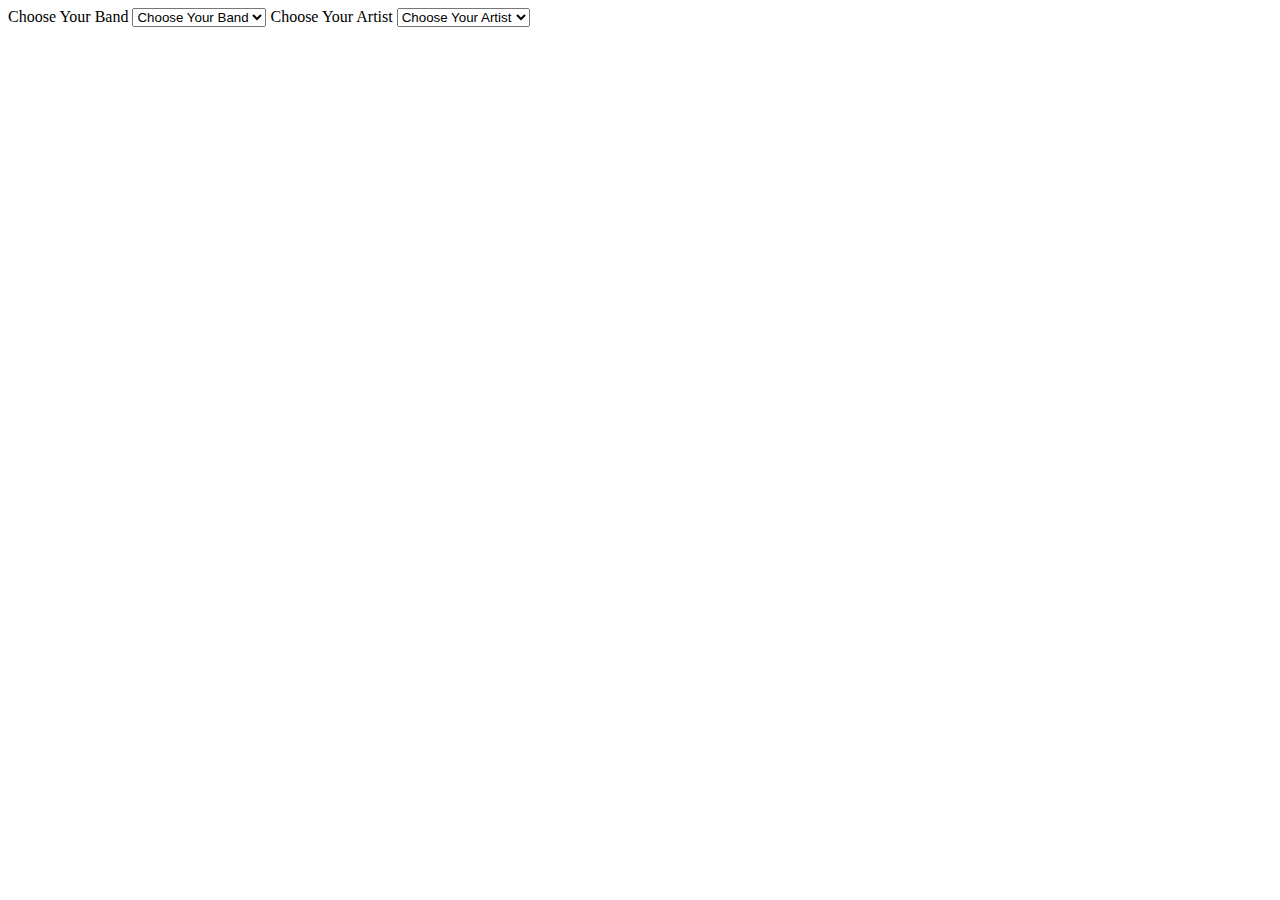
<file: Day 3/Bands/index.html>
<!DOCTYPE html>
<html lang="en">
  <head>
    <meta charset="UTF-8" />
    <meta name="viewport" content="width=device-width, initial-scale=1.0" />
    <title>Document</title>
    <link href="styles.css" rel="stylesheet" type="text/css" />
</head>
<body>
  <!-- <h1 class="title">Hello</h1>
  <p class="body"></p> -->

    <h1 class="Load" style="display:none;">Loading...</h1>
    
    <span>Choose Your Band</span>
    <select class= "Band">
      <option>Choose Your Band</option>
    </select>

    <span>Choose Your Artist</span>
    <select class= "Artist">
      <option>Choose Your Artist</option>
    </select>

</body>
<script src="task.js"></script>
</html>
</file>
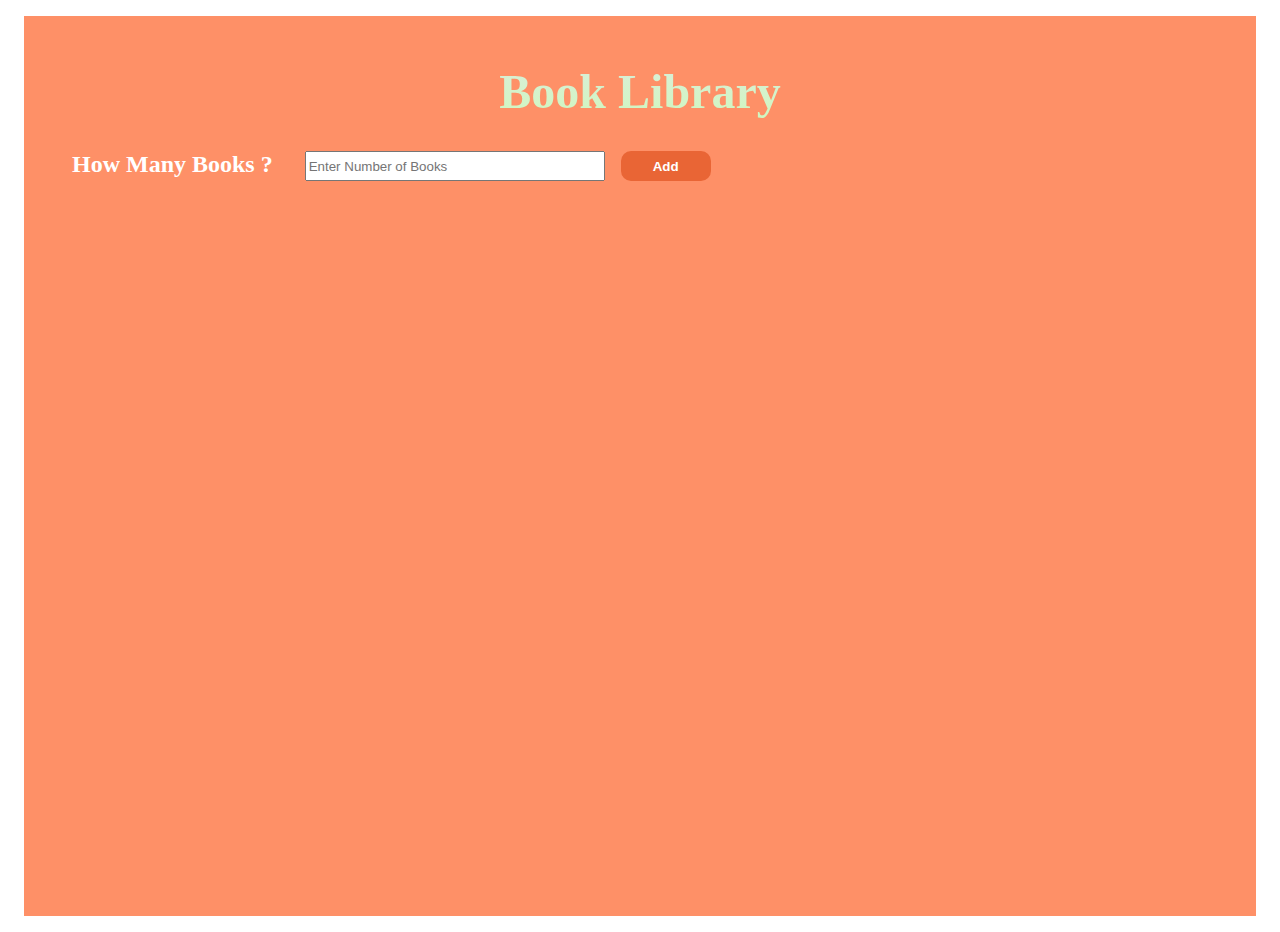
<file: Day1/Library/index.html>
<!DOCTYPE html>
<html lang="en">
  <head>
    <meta charset="UTF-8" />
    <meta name="viewport" content="width=device-width, initial-scale=1.0" />
    <link rel="stylesheet" href="styles.css" />

    <title>Book Library</title>
  </head>
  <body>

    <section class="container containerBookNumber">
      <div class="BooksNumber">
        <h1>Book Library</h1>

        <div class="InputContainer">
          <span class="ParagraphInput">How Many Books ?</span
          ><input
            class="BookNumberInput"
            placeholder="Enter Number of Books"
            type="number"
          />
          <button class="AddBtn">Add</button>
        </div>
      </div>
    </section>

    <section class="container containerForm">
      <h1>Book Library</h1>
      <div class="BooksForm">
        <div class="inputContainer">
          <label class="inputLable">Book's Name</label>
          <input class="bookname" type="text" />
          <div class="errormsg">Please Enter Valid Name</div>
        </div>
      </div>
      <div class="BooksForm">
        <div class="inputContainer">
          <label class="inputLable">Price</label>
          <input class="Price" type="text" />
          <div class="errormsg">Please Enter Valid Price</div>
        </div>
      </div>
      <div class="BooksForm">
        <div class="inputContainer">
          <label class="inputLable">Author</label>
          <input class="Author" type="text" />
          <div class="errormsg">Please Enter Valid Author</div>
        </div>
      </div>
      <div class="BooksForm">
        <div class="inputContainer">
          <label class="inputLable">Author E-mail</label>
          <input class="AuthorEmail" type="email" />
          <div class="errormsg">Please Enter Valid E-mail</div>
        </div>
        <button class="btn formbtn">Add Book</button>
      </div>
    </section> 

    <section class="container containerTable">
      <h1>Book Library</h1>
      <table>
        <thead>
          <tr>
            <td>book</td>
            <td>Price</td>
            <td>Author</td>
            <td>Author E-mail</td>
            <td colspan="2">Actions</td>
          </tr>
        </thead>
        <tbody></tbody>
      </table>
    </section>

 
    <!-- <section class="container containerTable" style="display:block">
      <h1>Book Library</h1>
      <table>
        <thead>
          <tr>
            <td>book</td>
            <td>Price</td>
            <td>Author</td>
            <td>Author E-mail</td>
            <td colspan="2">Actions</td>
          </tr>
        </thead>
        <tbody>
          <tr>
            <td>${BookName}</td>
            <td>${price}$</td>
            <td>${Author}</td>
            <td>${AuthorEmail}</td>
            <td><button class="btn btn-table edit">Edit</button></td>
            <td><button class="btn btn-table delete">Delete</button></td>
          </tr>
        </tbody>
      </table>
    </section> 
 -->




    <script src="index.js"></script>
  </body>
</html>
</file>
<file: Day 3/Bands/styles.css>
*{
    box-sizing: border-box;
}
</file>
<file: Day1/Library/styles.css>
*{
    box-sizing: border-box;
}

body{
   
}

.container{
    background-color: #fe9067;
    margin: 1rem;
    padding: 1rem;
    height: 100vh;
}

h1{
    text-align: center;
    font-size: 3rem;
    font-weight: 700;
    background-image: linear-gradient(rgb(217, 238, 216), rgb(208, 247, 191));
    color: transparent;
    background-clip: text;
}

/* Section Input Number */
.ParagraphInput{
    color: white;
    font-size: 1.5rem;
    font-weight: 700;
    margin-right: 2rem;
    margin-left: 2rem;
}
.InputContainer{
    display : flex;
    justify-content: left;
}
.BookNumberInput{
    width : 300px;
}

.btn{
    width: 90px;
    color: white;
    background-color: #e96535;
    font-weight: 700;
    border: none;
}
.AddBtn{
    width: 90px;
    color: white;
    background-color: #e96535;
    font-weight: 700;
    margin-left: 1rem;
    border: none;
    border-radius: 10px;
}

/* Input Form */
.BooksForm{
    display : flex;
    justify-content: center;
    align-items: center;
    flex-direction: column;
}

input{
    width: 500px;
    height: 30px;
}
.containerTable input{
    width: 120px;
    height: 30px;
}

.inputLable{
    margin-bottom: 1rem;
    margin-top: 1rem;
    font-size: 1.3rem;
    font-weight: 700;
    color: white;
}
.inputContainer{
    display : flex;
    flex-direction: column;
}

.errormsg{
    text-align: center;
    margin: 1rem;
    font-weight: 900;
    letter-spacing: 4px;
    background-image: linear-gradient(rgb(51, 236, 79), rgb(22, 247, 255));
    color: transparent;
    background-clip: text;
    font-size: 1.2rem;
    display: none;
}

.formbtn{
    padding: 1rem 0.5rem;
    width: 10rem;
    margin: 2rem;
}

.containerForm{
    display:none;
}


/* Table */

.containerTable{
    display: flex;
    flex-direction: column;
    align-items: center;
    display: none;
}

table{
  
    color: white;
    border-spacing: 0px;
    text-align: center;
}

thead{
    background-color: rgb(62, 62, 62);
}
tr,td{
    padding: 2rem;
    font-size: 1.3rem;
    border: 1px solid #ccc;
   
}

.btn-table{
    padding: 0.6rem;
}
</file>
